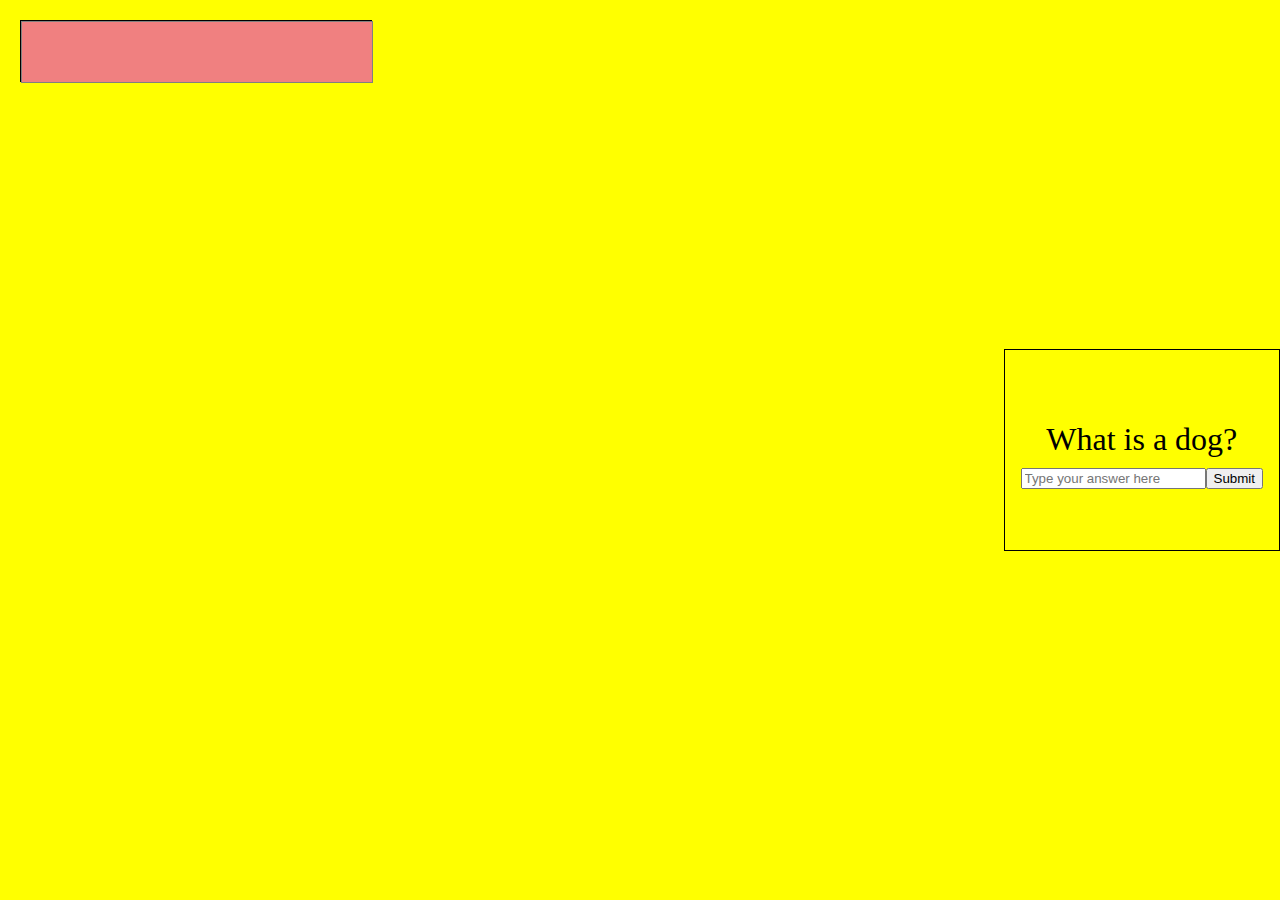
<file: David.html>
<!DOCTYPE html>
<html lang="en">
  <head>
    <link href="davidstyles.css" rel="stylesheet" />
    <link href="/healthbar/healthstyles.css" rel="stylesheet"/>
  </head>
  <body>
    <div class="app">
        <div id="app" onclick="ChangeHealth()">
            <div id="hpbar">
              <div id="hpbar__bar"></div>
            </div>
          </div>
      <div class="app__question">
        <div id="app__question__h1">What is a dog?</div>
        <div class="app__question__box">
          <input id="useranswer" type="text" placeholder="Type your answer here" /><button onclick="CheckAnswer()">
            Submit
          </button>
        </div>
        <div id="app__results"></div>
      </div>
      
    </div>
    <script src="healthbar/healthjava.js"></script>
    <script src="davidjs.js"></script>
  </body>
</html>
</file>
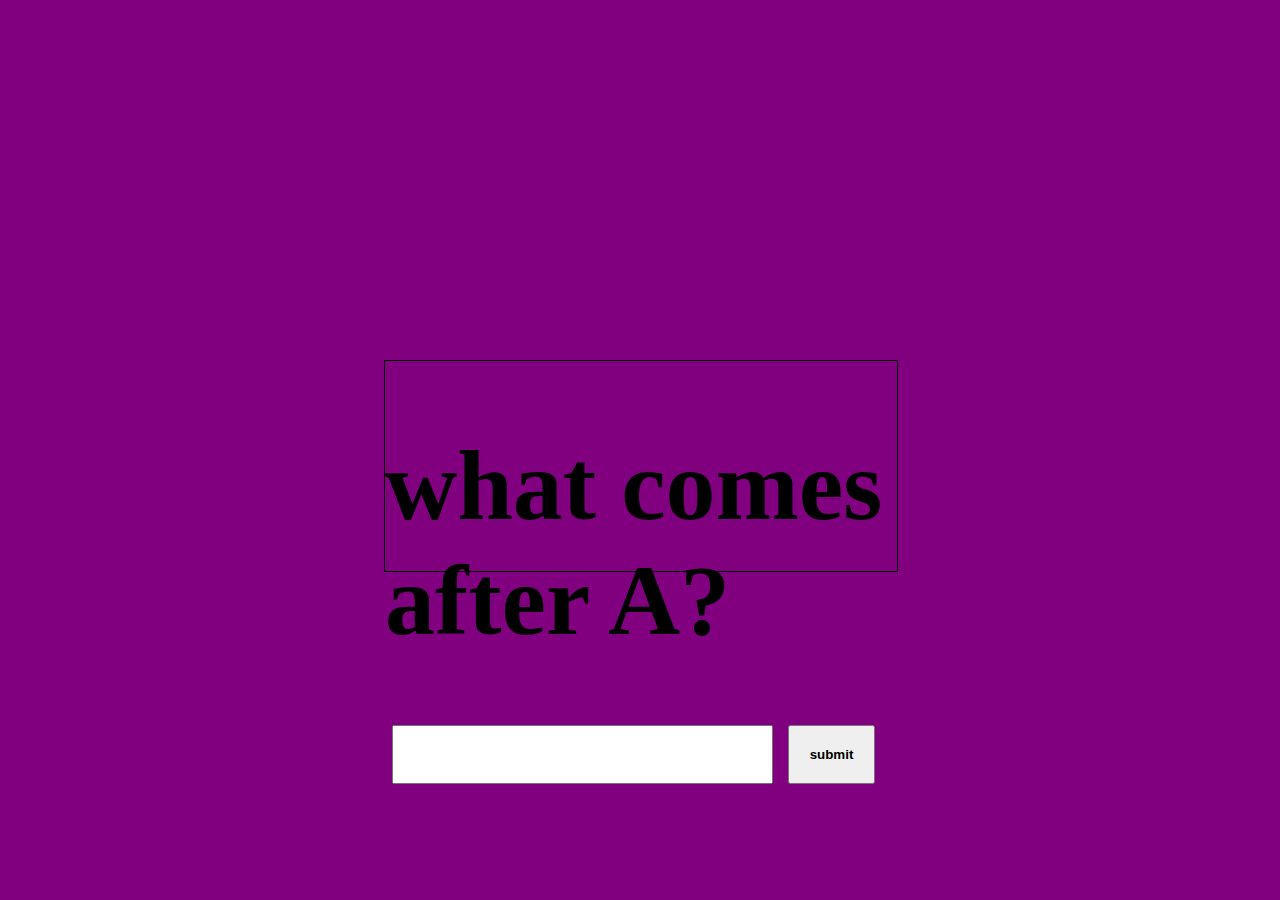
<file: Herman.html>
<!DOCTYPE html>
<html>
    <head>
        <title>Question</title>
        <link rel="stylesheet" href="Herman.css">
    </head>
    <body>
        <main>
            <section>
                <div id="question">
                    <h1 id="h_q">What comes after A?</h1>
                </div>
                <div id="search_button">
                    <div id="searchbarcontainer">
                        <input type="text" id="searchbar">
                    </div>
                    <div id="submitcontainer">
                        <button id="submit" onclick="CheckAnswer()">submit</button>
                    </div>
                    <div id="h_r">

                    </div>
                </div>
            </section>
        </main>
        <script src="Herman.js"></script>
    </body>
</html>
</file>
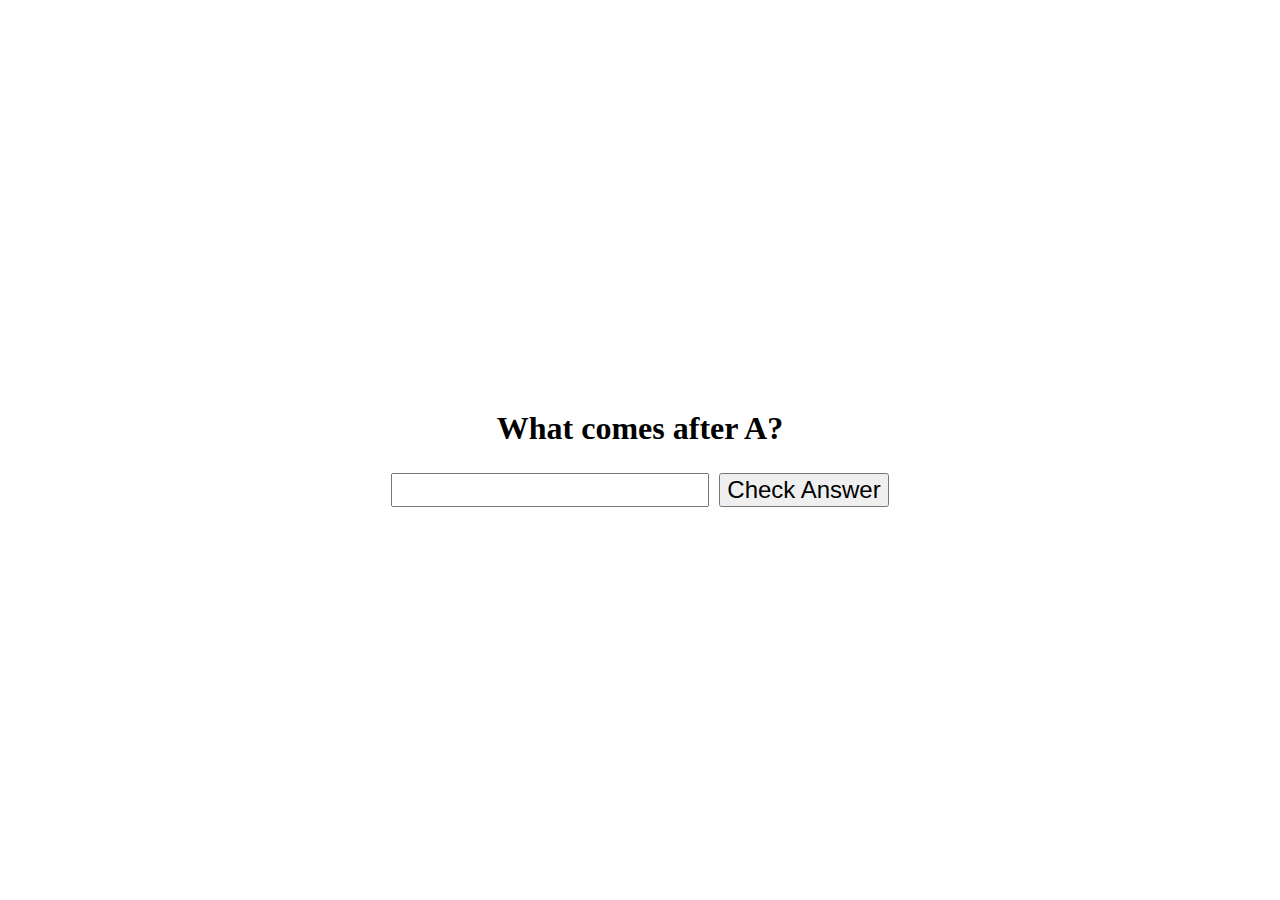
<file: Josh.html>
<!DOCTYPE html>
<html>
<head>
<title> question</title>
<link href="app.css" rel="stylesheet" type="text/css">
</head>
<body>
    <div id="border" class="borderBox">
    <h1 class="text">What comes after A?</h1>
    <div class="hello">
    <input id="answer" type="text">
    <button onclick="CheckAnswer()">Check Answer</button>
</div>
<div id="h_r"></div>
</div>
    <script src="app.js"></script>
</body>
</html>
</file>
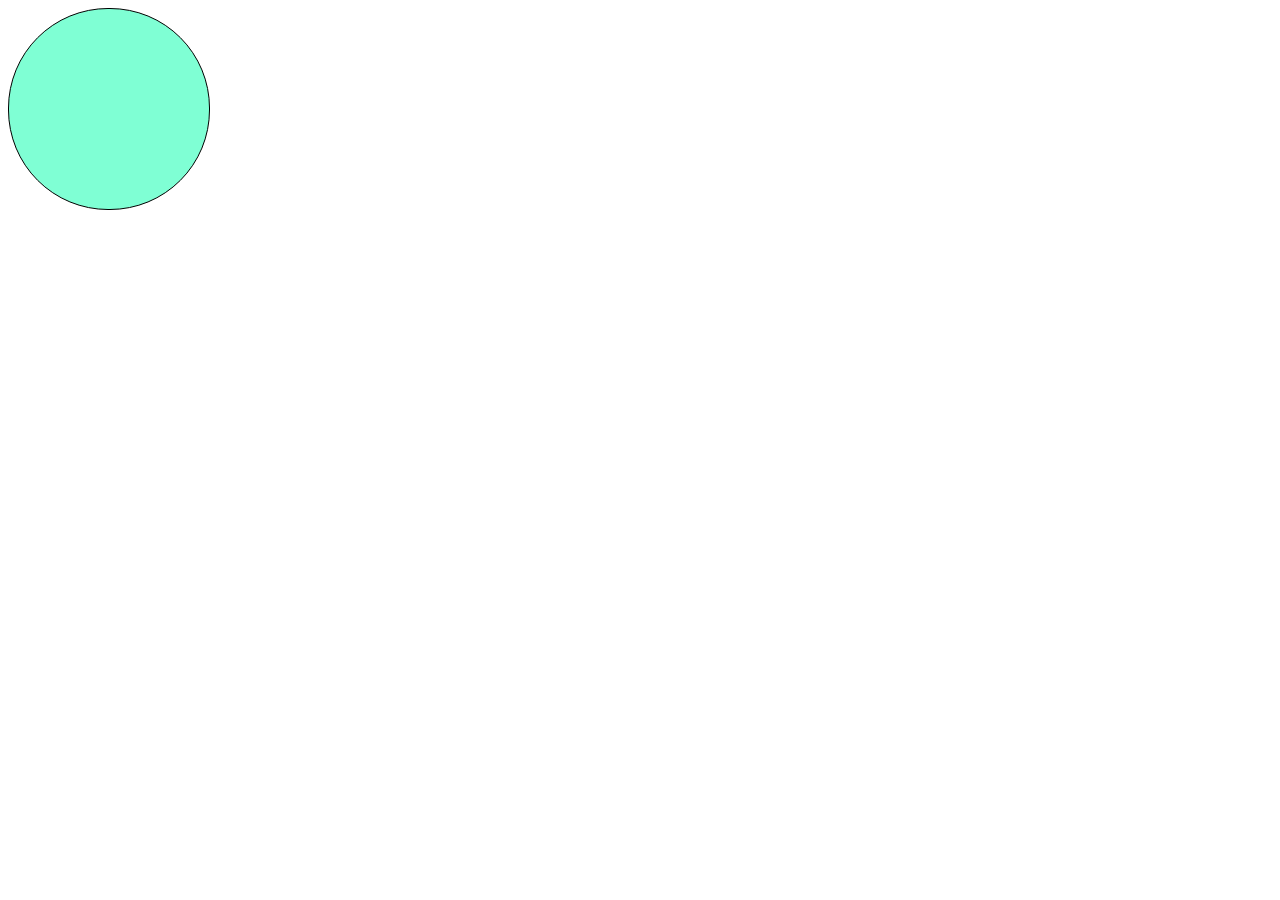
<file: button/button.html>
<!DOCTYPE html>
<html>
    <head>
        <title>buttons</title>
        <link rel="stylesheet" href="button.css">
    </head>
    <body onclick="ChangeColor()">
        <div id="circle"></div>
        <script src="button.js"></script>
    </body>
</html>
</file>
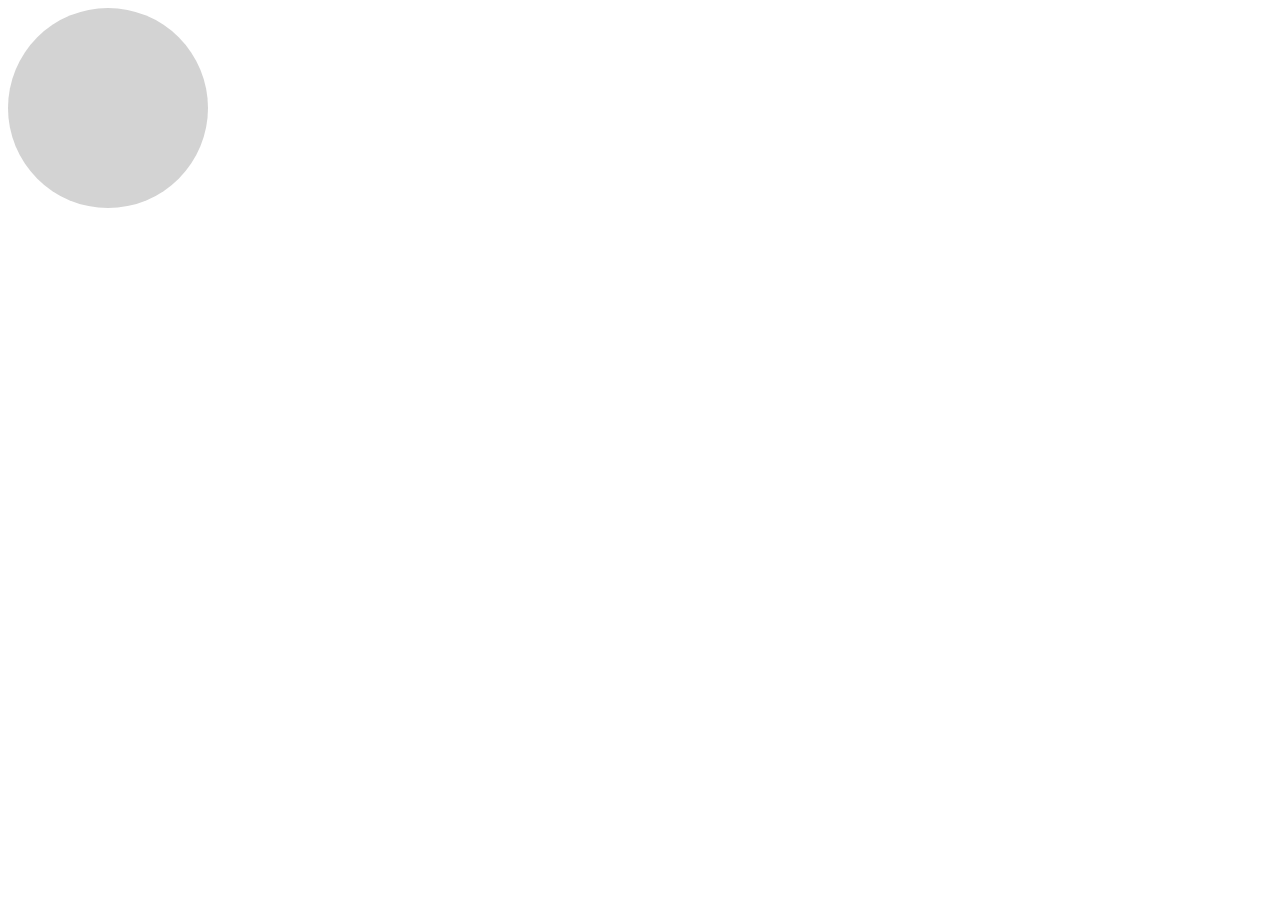
<file: button/circlebutton.html>
<!DOCTYPE html>
<html lang="en">
  <head>
    <link href="cbs.css" rel="stylesheet" />
  </head>
<body>
  <div onclick = "ChangeColour()" id="app">
    <div id="circlebutton"></div>
  </div>
  <script src="cb.js"></script>
  </body>
</html>
</file>
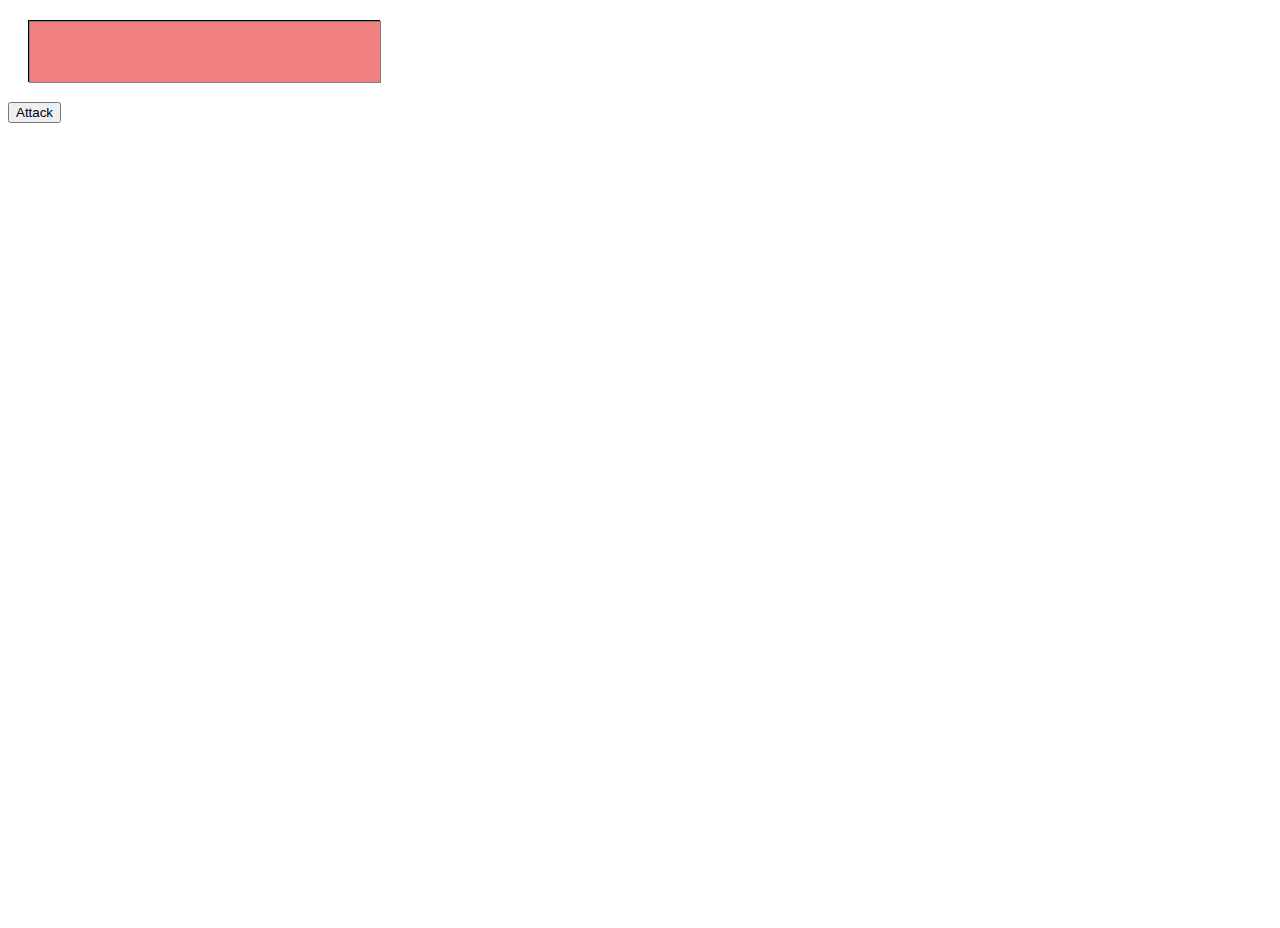
<file: healthbar/healthbar.html>
<!DOCTYPE html>
<html lang="en">
  <head>
    <link href="healthstyles.css" rel="stylesheet" />
  </head>

  <body>
    <div id="app" onclick="ChangeHealth()">
      <div id="hpbar">
        <div id="hpbar__bar"></div>
      </div>
      <button>Attack</button>
    </div>


    <script src="healthjava.js"></script>
  </body>
</html>
</file>
<file: davidstyles.css>
html,body {
    margin: 0;
}
.app {
    width: 100vw;
    height: 100vh;
    align-items: center;
    justify-content: center;
    display: flex;
}

.app__question {
   
    border: 1px solid black;
    width: 350px;
    height: 200px;
    display: flex;
    flex-direction: column;
    justify-content: center;
    align-items: center;
}

#app__question__h1 {
    text-align: center;
    margin: 10px;
    font-size: 24pt;


}

.app__question__button {
width: 50px;
}
</file>
<file: healthbar/healthstyles.css>
#app {
    width: 100vw;
    height: 100vh;;
}


#hpbar {
    margin: 20px;
    border: 1px solid black;
    width: 350px;
    height: 60px;
}

#hpbar__bar {
       background-color: lightcoral;;
       border: 1px solid gray;
        max-width: 350px;
        max-height: 60px;
        width: 100%;
        height: 100%;
    }
</file>
<file: Herman.css>
section{
    border: 1px solid black;
    position: fixed;
    height: 20vh;
    width: 40vw;
    top: 40%;
    left: 30%;
    padding-bottom: 30px;
    display: flex;
    flex-direction: column;
}

#question{
    display: flex;
    justify-content: center;
    font-size: 50px;
}

#search_button{
    display: flex;
    justify-content: space-around;
}

#searchbar{
    padding: 20px 100px;
}
#submit{
    padding: 20px;
    font-weight: bold;
}
</file>
<file: app.css>
html, body {
margin: 0;
}

.borderBox{
   display: flex;
   justify-content: center;
   align-items: center;
   flex-direction: column;
}
#border{
    width: 100vw;
    height: 100vh;
}
button{
    display: flex;
    font-size: 24px;
    margin:5px;
}
#answer{
    display: flex;
    font-size: 24px;
    margin:5px;
    text-align: center;
}
.hello{
    display: flex;
}
</file>
<file: button/button.css>
#circle {
    width: 200px;
    height: 200px;
    background-color: aquamarine;
    border-radius: 100px;
    border: black solid 1px;
}
</file>
<file: button/cbs.css>
#circlebutton {

width: 200px;
height: 200px;
border-radius: 300px;
background-color: lightgray;
}
</file>
